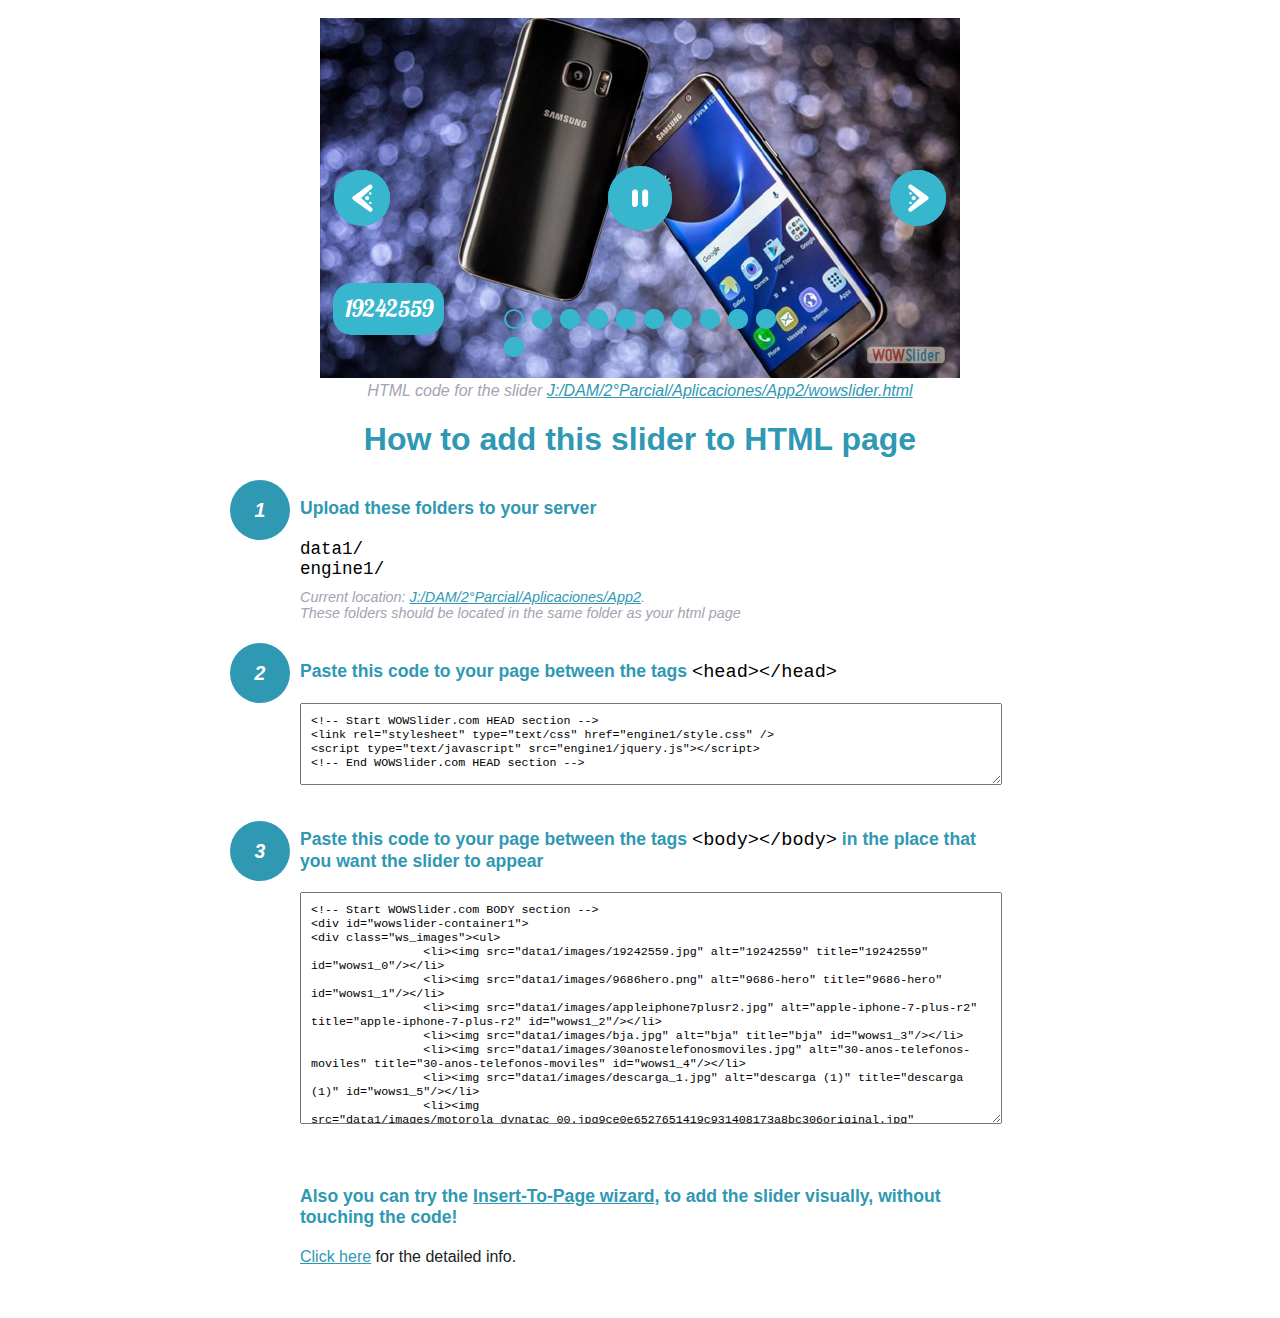
<file: wowslider-howto.html>
<!DOCTYPE html>
<html>
<head>
	<title>WOWSlider</title>
	<meta http-equiv="content-type" content="text/html; charset=utf-8" />
	<meta name="description" content="WOWSlider" />
	
	<!-- Start WOWSlider.com HEAD section --> <!-- add to the <head> of your page -->
	<link rel="stylesheet" type="text/css" href="engine1/style.css" />
	<script type="text/javascript" src="engine1/jquery.js"></script>
	<!-- End WOWSlider.com HEAD section -->


<style>
.instuction {
	font-family: sans-serif, Arial;
	display: block;
	margin: 0 auto;
	max-width: 820px;
	width: 100%;
	padding: 0 70px;
	color: #222;
	-webkit-box-sizing: border-box;
	-moz-box-sizing: border-box;
	box-sizing: border-box;
}
.instuction h1 img {
	max-width: 170px;
	vertical-align: middle;
	margin-bottom: 10px;
}
.instuction h1 {
	color: #2F98B3;
	text-align: center;
}
.instuction h2 {
	position: relative;
	font-size: 1.1em;
	color: #2F98B3;
	margin-bottom: 20px;
	margin-top: 40px;
}
.instuction h2 span.num {
	position: absolute;
	left: -70px;
	top: -18px;
	display: inline-block;
	vertical-align: middle;
	font-style: italic;
	font-size: 1.1em;
	width: 60px;
	height: 60px;
	line-height: 60px;
	text-align: center;
	background: #2F98B3;
	color: #fff;
	border-radius: 50%;
}
.instuction .mono {
	color: #000;
	font-family: monospace;
	font-size: 1.3em;
	font-weight: normal;
}
.instuction li.mono {
	font-size: 1.5em;
}

.instuction ul {
	font-size: 0.9em;
	margin-top: 0;
	padding-left: 0;
	list-style: none;
}
.instuction .note {
	color: #A3A3B2;
	font-style: italic;
	padding-top: 10px;
}
.instuction p.note {
	text-align: center;
	padding-top: 0;
	margin-top: 4px;
}
.instuction textarea {
	font-size: 0.9em;
	min-height: 60px;
	padding: 10px;
	margin: 0;
	overflow: auto;
	max-width: 100%;
	width: 100%;
}
.instuction a,
.instuction a:visited {
	color: #2F98B3;
}
</style>


</head>
<body style="margin:auto">

<br>

<!-- Start WOWSlider.com BODY section --> <!-- add to the <body> of your page -->
<div id="wowslider-container1">
<div class="ws_images"><ul>
		<li><img src="data1/images/19242559.jpg" alt="19242559" title="19242559" id="wows1_0"/></li>
		<li><img src="data1/images/9686hero.png" alt="9686-hero" title="9686-hero" id="wows1_1"/></li>
		<li><img src="data1/images/appleiphone7plusr2.jpg" alt="apple-iphone-7-plus-r2" title="apple-iphone-7-plus-r2" id="wows1_2"/></li>
		<li><img src="data1/images/bja.jpg" alt="bja" title="bja" id="wows1_3"/></li>
		<li><img src="data1/images/30anostelefonosmoviles.jpg" alt="30-anos-telefonos-moviles" title="30-anos-telefonos-moviles" id="wows1_4"/></li>
		<li><img src="data1/images/descarga_1.jpg" alt="descarga (1)" title="descarga (1)" id="wows1_5"/></li>
		<li><img src="data1/images/motorola_dynatac_00.jpg9ce0e6527651419c931408173a8bc306original.jpg" alt="Motorola_DynaTac_00.jpg9ce0e652-7651-419c-9314-08173a8bc306Original" title="Motorola_DynaTac_00.jpg9ce0e652-7651-419c-9314-08173a8bc306Original" id="wows1_6"/></li>
		<li><img src="data1/images/multimedia22.jpg" alt="multimedia(22)" title="multimedia(22)" id="wows1_7"/></li>
		<li><img src="data1/images/descarga.jpg" alt="descarga" title="descarga" id="wows1_8"/></li>
		<li><a href="http://wowslider.net"><img src="data1/images/iphone7plusblackselect2016.png" alt="wowslider.net" title="iphone7-plus-black-select-2016" id="wows1_9"/></a></li>
		<li><img src="data1/images/motogvs.jpg" alt="motogvs" title="motogvs" id="wows1_10"/></li>
	</ul></div>
	<div class="ws_bullets"><div>
		<a href="#" title="19242559"><span><img src="data1/tooltips/19242559.jpg" alt="19242559"/>1</span></a>
		<a href="#" title="9686-hero"><span><img src="data1/tooltips/9686hero.png" alt="9686-hero"/>2</span></a>
		<a href="#" title="apple-iphone-7-plus-r2"><span><img src="data1/tooltips/appleiphone7plusr2.jpg" alt="apple-iphone-7-plus-r2"/>3</span></a>
		<a href="#" title="bja"><span><img src="data1/tooltips/bja.jpg" alt="bja"/>4</span></a>
		<a href="#" title="30-anos-telefonos-moviles"><span><img src="data1/tooltips/30anostelefonosmoviles.jpg" alt="30-anos-telefonos-moviles"/>5</span></a>
		<a href="#" title="descarga (1)"><span><img src="data1/tooltips/descarga_1.jpg" alt="descarga (1)"/>6</span></a>
		<a href="#" title="Motorola_DynaTac_00.jpg9ce0e652-7651-419c-9314-08173a8bc306Original"><span><img src="data1/tooltips/motorola_dynatac_00.jpg9ce0e6527651419c931408173a8bc306original.jpg" alt="Motorola_DynaTac_00.jpg9ce0e652-7651-419c-9314-08173a8bc306Original"/>7</span></a>
		<a href="#" title="multimedia(22)"><span><img src="data1/tooltips/multimedia22.jpg" alt="multimedia(22)"/>8</span></a>
		<a href="#" title="descarga"><span><img src="data1/tooltips/descarga.jpg" alt="descarga"/>9</span></a>
		<a href="#" title="iphone7-plus-black-select-2016"><span><img src="data1/tooltips/iphone7plusblackselect2016.png" alt="iphone7-plus-black-select-2016"/>10</span></a>
		<a href="#" title="motogvs"><span><img src="data1/tooltips/motogvs.jpg" alt="motogvs"/>11</span></a>
	</div></div><div class="ws_script" style="position:absolute;left:-99%"><a href="http://wowslider.net">jquery slideshow</a> by WOWSlider.com v8.7</div>
<div class="ws_shadow"></div>
</div>	
<script type="text/javascript" src="engine1/wowslider.js"></script>
<script type="text/javascript" src="engine1/script.js"></script>
<!-- End WOWSlider.com BODY section -->


<div class="instuction">
	<p class="note">HTML code for the slider <a href="file:///J:/DAM/2°Parcial/Aplicaciones/App2/wowslider.html">J:/DAM/2°Parcial/Aplicaciones/App2/wowslider.html</a></p>

	<h1>
		How to add this slider to HTML page
	</h1>

	<h2><span class="num">1</span> Upload these folders to your server</h2>
	<ul>
		<li class="mono">data1/</li>
		<li class="mono">engine1/</li>
		<li class="note">Current location: <a href="file:///J:/DAM/2°Parcial/Aplicaciones/App2">J:/DAM/2°Parcial/Aplicaciones/App2</a>. <br>These folders should be located in the same folder as your html page</li>
	</ul>

	<h2><span class="num">2</span> Paste this code to your page between the tags <span class="mono">&lt;head&gt;&lt;/head&gt;</span></h2>
	<textarea onclick="this.select()">&lt;!-- Start WOWSlider.com HEAD section --&gt;
&lt;link rel=&quot;stylesheet&quot; type=&quot;text/css&quot; href=&quot;engine1/style.css&quot; /&gt;
&lt;script type=&quot;text/javascript&quot; src=&quot;engine1/jquery.js&quot;&gt;&lt;/script&gt;
&lt;!-- End WOWSlider.com HEAD section --&gt;</textarea>


	<h2><span class="num" style="top: -8px;">3</span> Paste this code to your page between the tags <span class="mono">&lt;body&gt;&lt;/body&gt;</span> in the place that you want the slider to appear</h2>
	<textarea onclick="this.select()" rows="15">&lt;!-- Start WOWSlider.com BODY section --&gt;
&lt;div id=&quot;wowslider-container1&quot;&gt;
&lt;div class=&quot;ws_images&quot;&gt;&lt;ul&gt;
		&lt;li&gt;&lt;img src=&quot;data1/images/19242559.jpg&quot; alt=&quot;19242559&quot; title=&quot;19242559&quot; id=&quot;wows1_0&quot;/&gt;&lt;/li&gt;
		&lt;li&gt;&lt;img src=&quot;data1/images/9686hero.png&quot; alt=&quot;9686-hero&quot; title=&quot;9686-hero&quot; id=&quot;wows1_1&quot;/&gt;&lt;/li&gt;
		&lt;li&gt;&lt;img src=&quot;data1/images/appleiphone7plusr2.jpg&quot; alt=&quot;apple-iphone-7-plus-r2&quot; title=&quot;apple-iphone-7-plus-r2&quot; id=&quot;wows1_2&quot;/&gt;&lt;/li&gt;
		&lt;li&gt;&lt;img src=&quot;data1/images/bja.jpg&quot; alt=&quot;bja&quot; title=&quot;bja&quot; id=&quot;wows1_3&quot;/&gt;&lt;/li&gt;
		&lt;li&gt;&lt;img src=&quot;data1/images/30anostelefonosmoviles.jpg&quot; alt=&quot;30-anos-telefonos-moviles&quot; title=&quot;30-anos-telefonos-moviles&quot; id=&quot;wows1_4&quot;/&gt;&lt;/li&gt;
		&lt;li&gt;&lt;img src=&quot;data1/images/descarga_1.jpg&quot; alt=&quot;descarga (1)&quot; title=&quot;descarga (1)&quot; id=&quot;wows1_5&quot;/&gt;&lt;/li&gt;
		&lt;li&gt;&lt;img src=&quot;data1/images/motorola_dynatac_00.jpg9ce0e6527651419c931408173a8bc306original.jpg&quot; alt=&quot;Motorola_DynaTac_00.jpg9ce0e652-7651-419c-9314-08173a8bc306Original&quot; title=&quot;Motorola_DynaTac_00.jpg9ce0e652-7651-419c-9314-08173a8bc306Original&quot; id=&quot;wows1_6&quot;/&gt;&lt;/li&gt;
		&lt;li&gt;&lt;img src=&quot;data1/images/multimedia22.jpg&quot; alt=&quot;multimedia(22)&quot; title=&quot;multimedia(22)&quot; id=&quot;wows1_7&quot;/&gt;&lt;/li&gt;
		&lt;li&gt;&lt;img src=&quot;data1/images/descarga.jpg&quot; alt=&quot;descarga&quot; title=&quot;descarga&quot; id=&quot;wows1_8&quot;/&gt;&lt;/li&gt;
		&lt;li&gt;&lt;a href=&quot;http://wowslider.net&quot;&gt;&lt;img src=&quot;data1/images/iphone7plusblackselect2016.png&quot; alt=&quot;wowslider.net&quot; title=&quot;iphone7-plus-black-select-2016&quot; id=&quot;wows1_9&quot;/&gt;&lt;/a&gt;&lt;/li&gt;
		&lt;li&gt;&lt;img src=&quot;data1/images/motogvs.jpg&quot; alt=&quot;motogvs&quot; title=&quot;motogvs&quot; id=&quot;wows1_10&quot;/&gt;&lt;/li&gt;
	&lt;/ul&gt;&lt;/div&gt;
	&lt;div class=&quot;ws_bullets&quot;&gt;&lt;div&gt;
		&lt;a href=&quot;#&quot; title=&quot;19242559&quot;&gt;&lt;span&gt;&lt;img src=&quot;data1/tooltips/19242559.jpg&quot; alt=&quot;19242559&quot;/&gt;1&lt;/span&gt;&lt;/a&gt;
		&lt;a href=&quot;#&quot; title=&quot;9686-hero&quot;&gt;&lt;span&gt;&lt;img src=&quot;data1/tooltips/9686hero.png&quot; alt=&quot;9686-hero&quot;/&gt;2&lt;/span&gt;&lt;/a&gt;
		&lt;a href=&quot;#&quot; title=&quot;apple-iphone-7-plus-r2&quot;&gt;&lt;span&gt;&lt;img src=&quot;data1/tooltips/appleiphone7plusr2.jpg&quot; alt=&quot;apple-iphone-7-plus-r2&quot;/&gt;3&lt;/span&gt;&lt;/a&gt;
		&lt;a href=&quot;#&quot; title=&quot;bja&quot;&gt;&lt;span&gt;&lt;img src=&quot;data1/tooltips/bja.jpg&quot; alt=&quot;bja&quot;/&gt;4&lt;/span&gt;&lt;/a&gt;
		&lt;a href=&quot;#&quot; title=&quot;30-anos-telefonos-moviles&quot;&gt;&lt;span&gt;&lt;img src=&quot;data1/tooltips/30anostelefonosmoviles.jpg&quot; alt=&quot;30-anos-telefonos-moviles&quot;/&gt;5&lt;/span&gt;&lt;/a&gt;
		&lt;a href=&quot;#&quot; title=&quot;descarga (1)&quot;&gt;&lt;span&gt;&lt;img src=&quot;data1/tooltips/descarga_1.jpg&quot; alt=&quot;descarga (1)&quot;/&gt;6&lt;/span&gt;&lt;/a&gt;
		&lt;a href=&quot;#&quot; title=&quot;Motorola_DynaTac_00.jpg9ce0e652-7651-419c-9314-08173a8bc306Original&quot;&gt;&lt;span&gt;&lt;img src=&quot;data1/tooltips/motorola_dynatac_00.jpg9ce0e6527651419c931408173a8bc306original.jpg&quot; alt=&quot;Motorola_DynaTac_00.jpg9ce0e652-7651-419c-9314-08173a8bc306Original&quot;/&gt;7&lt;/span&gt;&lt;/a&gt;
		&lt;a href=&quot;#&quot; title=&quot;multimedia(22)&quot;&gt;&lt;span&gt;&lt;img src=&quot;data1/tooltips/multimedia22.jpg&quot; alt=&quot;multimedia(22)&quot;/&gt;8&lt;/span&gt;&lt;/a&gt;
		&lt;a href=&quot;#&quot; title=&quot;descarga&quot;&gt;&lt;span&gt;&lt;img src=&quot;data1/tooltips/descarga.jpg&quot; alt=&quot;descarga&quot;/&gt;9&lt;/span&gt;&lt;/a&gt;
		&lt;a href=&quot;#&quot; title=&quot;iphone7-plus-black-select-2016&quot;&gt;&lt;span&gt;&lt;img src=&quot;data1/tooltips/iphone7plusblackselect2016.png&quot; alt=&quot;iphone7-plus-black-select-2016&quot;/&gt;10&lt;/span&gt;&lt;/a&gt;
		&lt;a href=&quot;#&quot; title=&quot;motogvs&quot;&gt;&lt;span&gt;&lt;img src=&quot;data1/tooltips/motogvs.jpg&quot; alt=&quot;motogvs&quot;/&gt;11&lt;/span&gt;&lt;/a&gt;
	&lt;/div&gt;&lt;/div&gt;&lt;div class=&quot;ws_script&quot; style=&quot;position:absolute;left:-99%&quot;&gt;&lt;a href=&quot;http://wowslider.net&quot;&gt;jquery slideshow&lt;/a&gt; by WOWSlider.com v8.7&lt;/div&gt;
&lt;div class=&quot;ws_shadow&quot;&gt;&lt;/div&gt;
&lt;/div&gt;	
&lt;script type=&quot;text/javascript&quot; src=&quot;engine1/wowslider.js&quot;&gt;&lt;/script&gt;
&lt;script type=&quot;text/javascript&quot; src=&quot;engine1/script.js&quot;&gt;&lt;/script&gt;
&lt;!-- End WOWSlider.com BODY section --&gt;</textarea>

<br><br>
<h2>Also you can try the <a href="http://wowslider.com/help/add-wowslider-to-page-2.html" target="_blank">Insert-To-Page wizard</a>, to add the slider visually, without touching the code!</h2>
<p>
	<a href="http://wowslider.com/help/add-wowslider-to-page-2.html" target="_blank">Click here</a> for the detailed info.
</p>
</div>

<br><br>
</body>
</html>
</file>
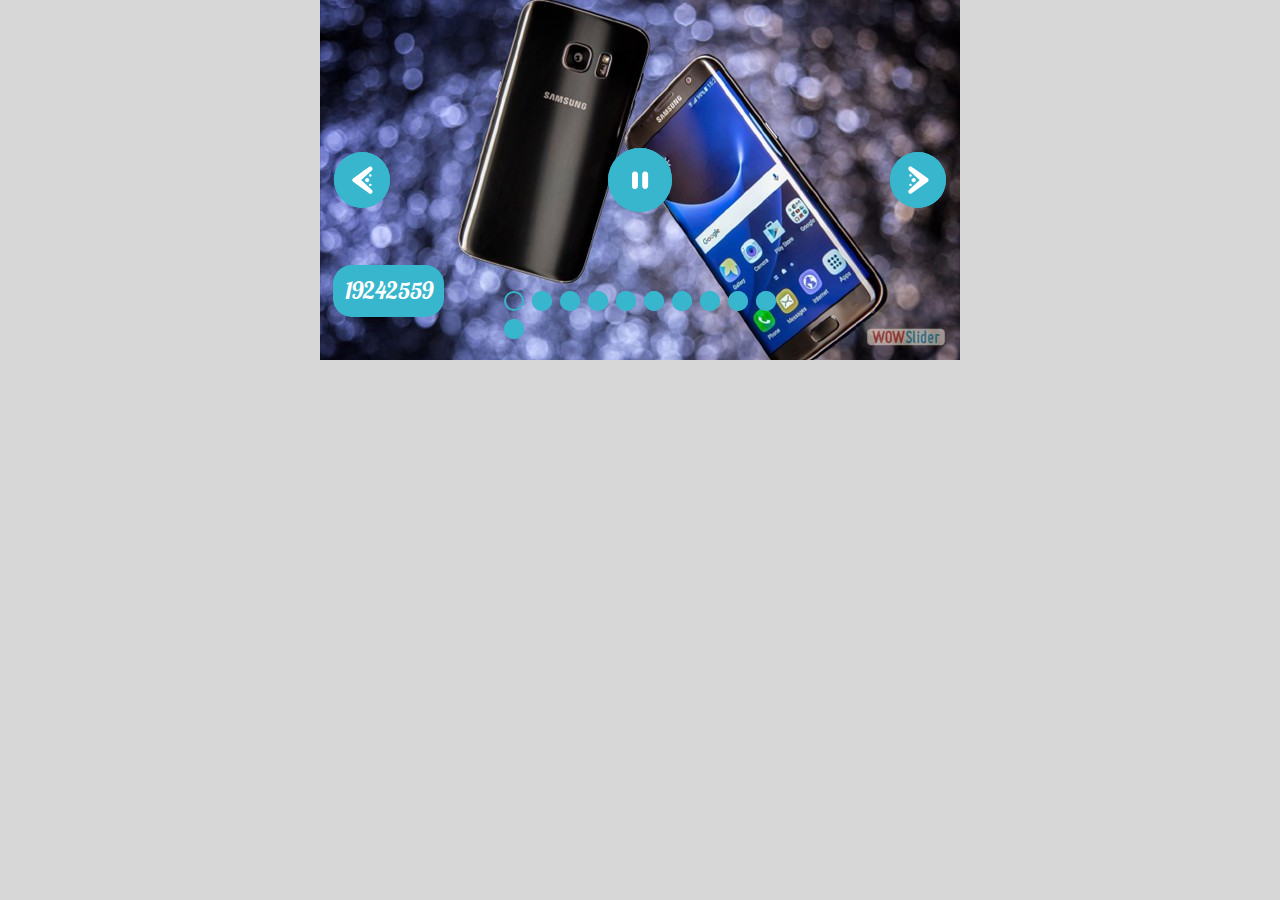
<file: wowslider.html>
<!DOCTYPE html>
<html>
<head>
	<title>Visor-app2</title>
	<meta http-equiv="content-type" content="text/html; charset=utf-8" />
	<meta name="description" content="Made with WOW Slider - Create beautiful, responsive image sliders in a few clicks. Awesome skins and animations. Jquery slideshow" />
	
	<!-- Start WOWSlider.com HEAD section --> <!-- add to the <head> of your page -->
	<link rel="stylesheet" type="text/css" href="engine1/style.css" />
	<script type="text/javascript" src="engine1/jquery.js"></script>
	<!-- End WOWSlider.com HEAD section -->

</head>
<body style="background-color:#d7d7d7;margin:auto">
	
	<!-- Start WOWSlider.com BODY section --> <!-- add to the <body> of your page -->
	<div id="wowslider-container1">
	<div class="ws_images"><ul>
		<li><img src="data1/images/19242559.jpg" alt="19242559" title="19242559" id="wows1_0"/></li>
		<li><img src="data1/images/9686hero.png" alt="9686-hero" title="9686-hero" id="wows1_1"/></li>
		<li><img src="data1/images/appleiphone7plusr2.jpg" alt="apple-iphone-7-plus-r2" title="apple-iphone-7-plus-r2" id="wows1_2"/></li>
		<li><img src="data1/images/bja.jpg" alt="bja" title="bja" id="wows1_3"/></li>
		<li><img src="data1/images/30anostelefonosmoviles.jpg" alt="30-anos-telefonos-moviles" title="30-anos-telefonos-moviles" id="wows1_4"/></li>
		<li><img src="data1/images/descarga_1.jpg" alt="descarga (1)" title="descarga (1)" id="wows1_5"/></li>
		<li><img src="data1/images/motorola_dynatac_00.jpg9ce0e6527651419c931408173a8bc306original.jpg" alt="Motorola_DynaTac_00.jpg9ce0e652-7651-419c-9314-08173a8bc306Original" title="Motorola_DynaTac_00.jpg9ce0e652-7651-419c-9314-08173a8bc306Original" id="wows1_6"/></li>
		<li><img src="data1/images/multimedia22.jpg" alt="multimedia(22)" title="multimedia(22)" id="wows1_7"/></li>
		<li><img src="data1/images/descarga.jpg" alt="descarga" title="descarga" id="wows1_8"/></li>
		<li><a href="http://wowslider.net"><img src="data1/images/iphone7plusblackselect2016.png" alt="wowslider.net" title="iphone7-plus-black-select-2016" id="wows1_9"/></a></li>
		<li><img src="data1/images/motogvs.jpg" alt="motogvs" title="motogvs" id="wows1_10"/></li>
	</ul></div>
	<div class="ws_bullets"><div>
		<a href="#" title="19242559"><span><img src="data1/tooltips/19242559.jpg" alt="19242559"/>1</span></a>
		<a href="#" title="9686-hero"><span><img src="data1/tooltips/9686hero.png" alt="9686-hero"/>2</span></a>
		<a href="#" title="apple-iphone-7-plus-r2"><span><img src="data1/tooltips/appleiphone7plusr2.jpg" alt="apple-iphone-7-plus-r2"/>3</span></a>
		<a href="#" title="bja"><span><img src="data1/tooltips/bja.jpg" alt="bja"/>4</span></a>
		<a href="#" title="30-anos-telefonos-moviles"><span><img src="data1/tooltips/30anostelefonosmoviles.jpg" alt="30-anos-telefonos-moviles"/>5</span></a>
		<a href="#" title="descarga (1)"><span><img src="data1/tooltips/descarga_1.jpg" alt="descarga (1)"/>6</span></a>
		<a href="#" title="Motorola_DynaTac_00.jpg9ce0e652-7651-419c-9314-08173a8bc306Original"><span><img src="data1/tooltips/motorola_dynatac_00.jpg9ce0e6527651419c931408173a8bc306original.jpg" alt="Motorola_DynaTac_00.jpg9ce0e652-7651-419c-9314-08173a8bc306Original"/>7</span></a>
		<a href="#" title="multimedia(22)"><span><img src="data1/tooltips/multimedia22.jpg" alt="multimedia(22)"/>8</span></a>
		<a href="#" title="descarga"><span><img src="data1/tooltips/descarga.jpg" alt="descarga"/>9</span></a>
		<a href="#" title="iphone7-plus-black-select-2016"><span><img src="data1/tooltips/iphone7plusblackselect2016.png" alt="iphone7-plus-black-select-2016"/>10</span></a>
		<a href="#" title="motogvs"><span><img src="data1/tooltips/motogvs.jpg" alt="motogvs"/>11</span></a>
	</div></div><div class="ws_script" style="position:absolute;left:-99%"><a href="http://wowslider.net">jquery slideshow</a> by WOWSlider.com v8.7</div>
	<div class="ws_shadow"></div>
	</div>	
	<script type="text/javascript" src="engine1/wowslider.js"></script>
	<script type="text/javascript" src="engine1/script.js"></script>
	<!-- End WOWSlider.com BODY section -->

</body>
</html>
</file>
<file: engine1/style.css>
/*
 *	generated by WOW Slider 8.7
 *	template Slim
 */
@import url(https://fonts.googleapis.com/css?family=Lobster&subset=latin,latin-ext,cyrillic);
@font-face {
  font-family: 'ws-ctrl-slim';
  src: url('ws-ctrl-slim.eot');
  src: url('ws-ctrl-slim.eot#iefix') format('embedded-opentype'),
       url('ws-ctrl-slim.svg#ws-ctrl-slim') format('svg');
  font-weight: normal;
  font-style: normal;
}
@font-face {
  font-family: 'ws-ctrl-slim';
  src: url('[data-uri]') format('woff'),
       url('[data-uri]') format('truetype');
}
#wowslider-container1 { 
	display: table;
	zoom: 1; 
	position: relative;
	width: 100%;
	max-width: 640px;
	max-height:360px;
	margin:0px auto 0px;
	z-index:90;
	text-align:left; /* reset align=center */
	font-size: 10px;
	text-shadow: none; /* fix some user styles */

	/* reset box-sizing (to boostrap friendly) */
	-webkit-box-sizing: content-box;
	-moz-box-sizing: content-box;
	box-sizing: content-box; 
}
* html #wowslider-container1{ width:640px }
#wowslider-container1 .ws_images ul{
	position:relative;
	width: 10000%; 
	height:100%;
	left:0;
	list-style:none;
	margin:0;
	padding:0;
	border-spacing:0;
	overflow: visible;
	/*table-layout:fixed;*/
}
#wowslider-container1 .ws_images ul li{
	position: relative;
	width:1%;
	height:100%;
	line-height:0; /*opera*/
	overflow: hidden;
	float:left;
	/*font-size:0;*/
	padding:0 0 0 0 !important;
	margin:0 0 0 0 !important;
}

#wowslider-container1 .ws_images{
	position: relative;
	left:0;
	top:0;
	height:100%;
	max-height:360px;
	max-width: 640px;
	vertical-align: top;
	border:none;
	overflow: hidden;
}
#wowslider-container1 .ws_images ul a{
	width:100%;
	height:100%;
	max-height:360px;
	display:block;
	color:transparent;
}
#wowslider-container1 img{
	max-width: none !important;
}
#wowslider-container1 .ws_images .ws_list img,
#wowslider-container1 .ws_images > div > img{
	width:100%;
	border:none 0;
	max-width: none;
	padding:0;
	margin:0;
}
#wowslider-container1 .ws_images > div > img {
	max-height:360px;
}

#wowslider-container1 .ws_images iframe {
	position: absolute;
	z-index: -1;
}

#wowslider-container1 .ws-title > div {
	display: inline-block !important;
}

#wowslider-container1 a{ 
	text-decoration: none; 
	outline: none; 
	border: none; 
}

#wowslider-container1  .ws_bullets { 
	float: left;
	position:absolute;
	z-index:70;
}
#wowslider-container1  .ws_bullets div{
	position:relative;
	float:left;
	font-size: 0px;
}
/* compatibility with Joomla styles */
#wowslider-container1  .ws_bullets a {
	line-height: 0;
}

#wowslider-container1  .ws_script{
	display:none;
}
#wowslider-container1 sound, 
#wowslider-container1 object{
	position:absolute;
}

/* prevent some of users reset styles */
#wowslider-container1 .ws_effect {
	position: static;
	width: 100%;
	height: 100%;
}

#wowslider-container1 .ws_photoItem {
	border: 2em solid #fff;
	margin-left: -2em;
	margin-top: -2em;
}
#wowslider-container1 .ws_cube_side {
	background: #A6A5A9;
}


#wowslider-container1.ws_gestures {
	cursor: -webkit-grab;
	cursor: -moz-grab;
	cursor: url("[data-uri]"), move;
}
#wowslider-container1.ws_gestures.ws_grabbing {
	cursor: -webkit-grabbing;
	cursor: -moz-grabbing;
	cursor: url("[data-uri]"), move;
}

/* hide controls when video start play */
#wowslider-container1.ws_video_playing .ws_bullets,
#wowslider-container1.ws_video_playing .ws_fullscreen,
#wowslider-container1.ws_video_playing .ws_next,
#wowslider-container1.ws_video_playing .ws_prev {
	display: none;
}


/* youtube/vimeo buttons */
#wowslider-container1 .ws_video_btn {
	position: absolute;
	display: none;
	cursor: pointer;
	top: 0;
	left: 0;
	width: 100%;
	height: 100%;
	z-index: 55;
}
#wowslider-container1 .ws_video_btn.ws_youtube,
#wowslider-container1 .ws_video_btn.ws_vimeo {
	display: block;
}
#wowslider-container1 .ws_video_btn div {
	position: absolute;
	background-image: url(./playvideo.png);
	background-size: 200%;
	top: 50%;
	left: 50%;
	width: 7em;
	height: 5em;
	margin-left: -3.5em;
	margin-top: -2.5em;
}
#wowslider-container1 .ws_video_btn.ws_youtube div {
	background-position: 0 0;
}
#wowslider-container1 .ws_video_btn.ws_youtube:hover div {
	background-position: 100% 0;
}
#wowslider-container1 .ws_video_btn.ws_vimeo div {
	background-position: 0 100%;
}
#wowslider-container1 .ws_video_btn.ws_vimeo:hover div {
	background-position: 100% 100%;
}

#wowslider-container1 .ws_playpause.ws_hide {
	display: none !important;
}

#wowslider-container1  .ws_bullets { 
	padding: 10px; 
}
#wowslider-container1 .ws_bullets a { 
	position:relative;
	display: inline-block;
	margin: 4px 4px;
	padding: 10px;
	width: 0;
	border-radius: 50%;
	box-shadow: inset 0 0 0 2px #38b6cd;
	background: #38b6cd;
	
	-webkit-transition: all 0.3s;
	transition: all 0.3s;
}
#wowslider-container1 .ws_bullets a.ws_selbull,
#wowslider-container1 .ws_bullets a:hover{
	background-color: transparent;
}


#wowslider-container1 a.ws_next,
#wowslider-container1 a.ws_prev {
	font: 2.8em "ws-ctrl-slim";
	z-index:60;
	color: #fff;
	overflow: hidden;
	width: 2em;
	height: 2em;
	margin-top:-1em;
	border-radius: 50%;

	background-color: #38b6cd;
	box-shadow: inset 0 0 0 2px #38b6cd;
	
	-webkit-transition: background-color .25s ease-in-out;
  	transition: background-color .25s ease-in-out;
}
#wowslider-container1 a.ws_next:hover,
#wowslider-container1 a.ws_prev:hover{
	background-color: transparent;
}
#wowslider-container1 a.ws_next {
	position:absolute;
	top:50%;
	right: 0.5em;
}
#wowslider-container1 a.ws_prev {
	position:absolute;
	top:50%;
	left: 0.5em;
}
#wowslider-container1 a.ws_next:after,
#wowslider-container1 a.ws_prev:after {
	display: block;
	text-align: center;
	line-height: 2em;	
	line-height: 2.1em\9; /* ie9 hack */
	
	-webkit-transition: color .4s ease;
  	transition: color .4s ease;
}
/* IE10+ hacks */
_:-ms-input-placeholder, :root #wowslider-container1 a.ws_next:after {line-height: 2.1em;}
_:-ms-input-placeholder, :root #wowslider-container1 a.ws_prev:after {line-height: 2.1em;}
#wowslider-container1 a.ws_next:after{
	content:'\e801';
}
#wowslider-container1 a.ws_prev:after{
	content:'\e800';
}

/*playpause*/
#wowslider-container1 .ws_playpause {
	position:absolute;
	top:50%;
	left: 50%;
	font: 2.8em "ws-ctrl-slim";
	color: #fff;
	z-index: 59;
	text-decoration: none;
	margin-top: -1.15em;
	margin-left: -1.15em;
	width: 2.3em;
	height: 2.3em;
	border-radius: 50%;
	overflow: hidden;

	background-color: #38b6cd;
	box-shadow: inset 0 0 0 2px #38b6cd;
	
	-webkit-transition: background-color .25s ease-in-out;
  	transition: background-color .25s ease-in-out;
}
#wowslider-container1 .ws_playpause:hover {
	background-color: transparent;
}
#wowslider-container1 .ws_playpause:after{
	display: block;
	text-align: center;
	line-height: 2.3em;
	line-height: 2.4em\9; /* ie9 hack */
	
	-webkit-transition: color .4s ease;
  	transition: color .4s ease;
}
/* IE10+ hacks */
_:-ms-input-placeholder, :root #wowslider-container1 .ws_playpause:after {line-height: 2.4em;}
#wowslider-container1 .ws_pause:after {
	content: '\e803';
}
#wowslider-container1 .ws_play:after {
	content: '\e802';
}/* bottom center */
#wowslider-container1  .ws_bullets {
	bottom:7px;
	left:50%;
}
#wowslider-container1  .ws_bullets div{
	left:-50%;
}
#wowslider-container1 .ws_bulframe span{
	visibility: visible;
	opacity: 1;
	position: absolute;
	width: 0; 
	height: 0; 
	border-left: 7px solid transparent;
	border-right: 7px solid transparent;
	border-top: 7px solid #38b6cd;

	bottom:-8px;
	margin-left:-7px;
	left:43px;
}#wowslider-container1 .ws-title{
	position: absolute;	
	font: 1.3em 'Lobster', Comic Sans MS, cursive;
	margin-right:10em;
	z-index: 50;
    color: #FFFFFF;
	left: 0;
	background: none;
	padding: 1em;
	bottom: 30px;
	top: auto;
	opacity: 1;
}
#wowslider-container1 .ws-title div,#wowslider-container1 .ws-title span{
	display:inline-block;
	padding: 0.5em;
	text-transform: uppercase;	
}
#wowslider-container1 .ws-title div{
	display:block;
	margin-top:0.5em;
	font-size: 1.1em;
	padding: 0.7em;
	line-height: 1.15em;
	background-color:#fff;
	color:#38b6cd;
	
	border-radius: 0.8em;
}
#wowslider-container1 .ws-title span{
	font-size: 1.8em;
	border-radius: 0.8em;
	background-color:#38b6cd;
}#wowslider-container1 .ws_images > ul{
	animation: wsBasic 44s infinite;
	-moz-animation: wsBasic 44s infinite;
	-webkit-animation: wsBasic 44s infinite;
}
@keyframes wsBasic{0%{left:-0%} 4.55%{left:-0%} 9.09%{left:-100%} 13.64%{left:-100%} 18.18%{left:-200%} 22.73%{left:-200%} 27.27%{left:-300%} 31.82%{left:-300%} 36.36%{left:-400%} 40.91%{left:-400%} 45.45%{left:-500%} 50%{left:-500%} 54.55%{left:-600%} 59.09%{left:-600%} 63.64%{left:-700%} 68.18%{left:-700%} 72.73%{left:-800%} 77.27%{left:-800%} 81.82%{left:-900%} 86.36%{left:-900%} 90.91%{left:-1000%} 95.45%{left:-1000%} }
@-moz-keyframes wsBasic{0%{left:-0%} 4.55%{left:-0%} 9.09%{left:-100%} 13.64%{left:-100%} 18.18%{left:-200%} 22.73%{left:-200%} 27.27%{left:-300%} 31.82%{left:-300%} 36.36%{left:-400%} 40.91%{left:-400%} 45.45%{left:-500%} 50%{left:-500%} 54.55%{left:-600%} 59.09%{left:-600%} 63.64%{left:-700%} 68.18%{left:-700%} 72.73%{left:-800%} 77.27%{left:-800%} 81.82%{left:-900%} 86.36%{left:-900%} 90.91%{left:-1000%} 95.45%{left:-1000%} }
@-webkit-keyframes wsBasic{0%{left:-0%} 4.55%{left:-0%} 9.09%{left:-100%} 13.64%{left:-100%} 18.18%{left:-200%} 22.73%{left:-200%} 27.27%{left:-300%} 31.82%{left:-300%} 36.36%{left:-400%} 40.91%{left:-400%} 45.45%{left:-500%} 50%{left:-500%} 54.55%{left:-600%} 59.09%{left:-600%} 63.64%{left:-700%} 68.18%{left:-700%} 72.73%{left:-800%} 77.27%{left:-800%} 81.82%{left:-900%} 86.36%{left:-900%} 90.91%{left:-1000%} 95.45%{left:-1000%} }

#wowslider-container1 .ws_bullets  a img{
	text-indent:0;
	display:block;
	bottom:15px;
	left:-43px;
	visibility:hidden;
	position:absolute;
    border: 1px solid #FFFFFF;
	max-width:none;
}
#wowslider-container1 .ws_bullets a:hover img{
	visibility:visible;
}

#wowslider-container1 .ws_bulframe div div{
	height:48px;
	overflow:visible;
	position:relative;
}
#wowslider-container1 .ws_bulframe div {
	left:0;
	overflow:hidden;
	position:relative;
	width:85px;
	background-color:#FFFFFF;
}
#wowslider-container1  .ws_bullets .ws_bulframe{
	display:none;
	bottom:30px;
	margin-left:8px;
	overflow:visible;
	position:absolute;
	cursor:pointer;
    border: 2px solid #38b6cd;
}#wowslider-container1 .ws_bulframe div div{
	height: auto;
}

@media all and (max-width:760px) {
	#wowslider-container1 .ws_fullscreen {
		display: block;
	}
}
@media all and (max-width:400px){
	#wowslider-container1 .ws_controls,
	#wowslider-container1 .ws_bullets,
	#wowslider-container1 .ws_thumbs{
		display: none
	}
}
</file>
